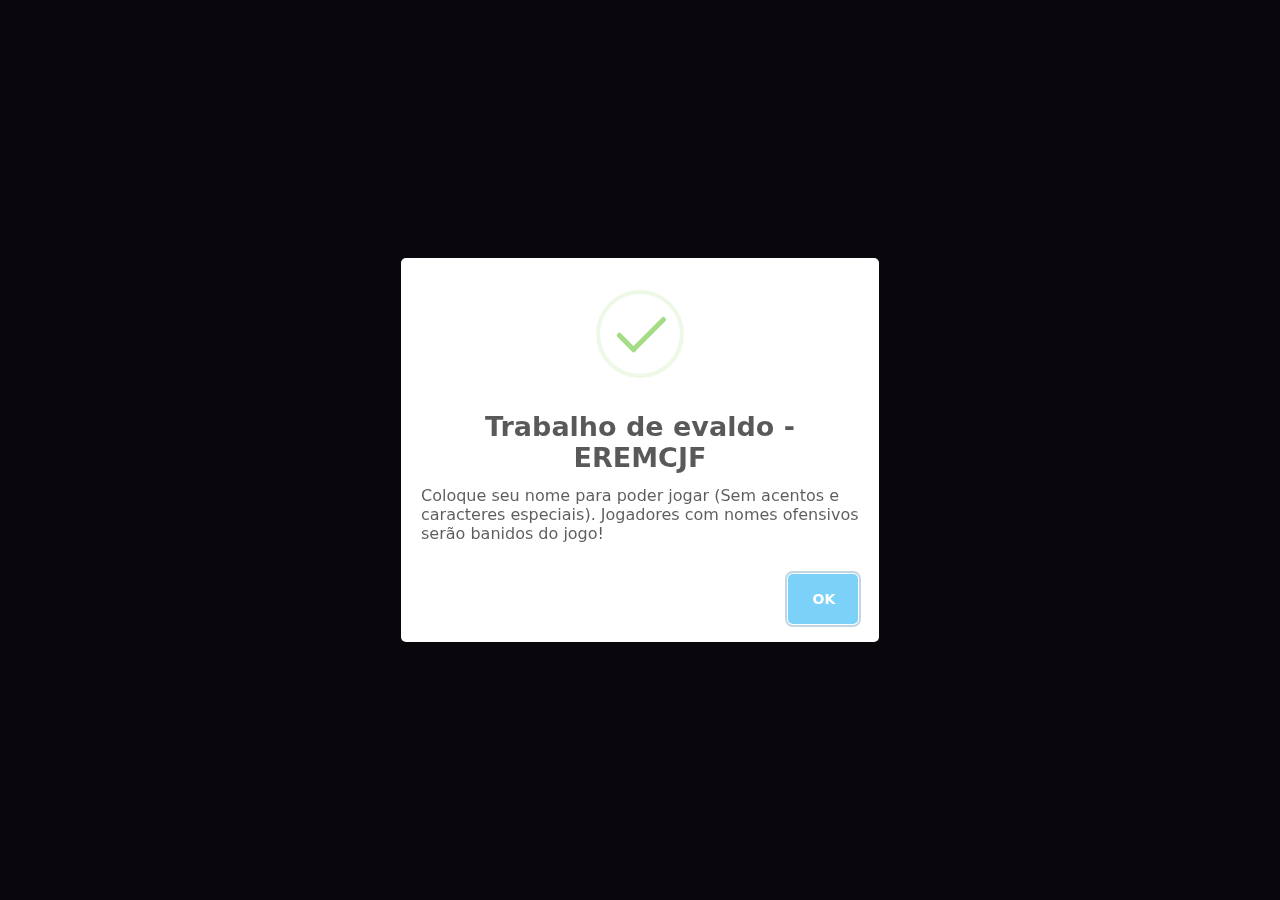
<file: login.html>
<script>
pv = localStorage.getItem("nomej");

if (typeof pv != "object" && pv != "null"){
    window.location.href="/";
}

localStorage.setItem("score", 0);
</script>
<!DOCTYPE html>
<html lang="pt-br">
    <head>
        <meta charset="UTF-8">
        <meta http-equiv="X-UA-Compatible" content="IE=edge">
        <meta name="viewport" content="width=device-width, initial-scale=1.0">
        <title>Trabalho de evaldo</title>
        <link rel="stylesheet" href="/css/style.css">
    </head>
    <body>
        <div id="app">
            <div class="start">
                <h1>The Batman</h1>
                <input v-model="name" id="name" placeholder="Seu nome" type="text" autocomplete="on">
                <button onclick="start()" id="start">Começar</button>
            </div>
        </div>

        <script src="js/alert.min.js"></script>
	<script>
            function start(){
                var input = document.querySelector("#name");
                var texto = input.value;
                texto = texto.replace(/[^a-zA-Z0-9  ]/g, '');
                if (texto == ""){
                    swal("Erro", "Seu nome não pode ficar vazio e nem conter caracteres especiais ;)", "error");
                }else{
                    localStorage.setItem("nomej", texto);
                    window.location.href="/";
                }

            }

            swal("Trabalho de evaldo - EREMCJF", "Coloque seu nome para poder jogar (Sem acentos e caracteres especiais). Jogadores com nomes ofensivos serão banidos do jogo!", "success");
	</script>
    </body>
</html>
</file>
<file: css/style.css>
body, html {
    margin: 0;
    padding: 0;
    background-color: #0f0d14;
}

* {
    color: #fff;
    font-family: system-ui,-apple-system,BlinkMacSystemFont,Segoe UI, Helvetica Neue,Helvetica,Arial,sans-serif;
    -webkit-font-smoothing: antialiased;
}

div#app {
    height: 100vh;
    width: 100vw;
    display: flex;
    justify-content: center;
    align-items: center;
    flex-direction: column;
}

div#game {
    width: 90vw;
    height: 90vw;
    background-color: #1b1824;
    display: grid;
    grid-template: repeat(3, 1fr) / repeat(3, 1fr);
    border: 4px solid #5139da;
    border-radius: 5px;
}

div#game > div {
    color: #5139da;
    border: 4px solid #5139da;
    font-family: Helvetica;
    font-weight: bold;
    font-size: 4em;
    display: flex;
    justify-content: center;
    align-items: center;
}

div#game[disabled] {
  pointer-events: none;
  opacity: 0.5;
}

div#game > div[disabled] {
    pointer-events: none;
}

@media (min-width: 600px){
    div#game {
        width: 600px;
        height: 600px;
    }
}

div#app > div.start {
    display: flex;
    flex-wrap: wrap;
    justify-content: center;
}

div#app > div.start > h1{
    margin-bottom: 50px;
}

input#name {
    outline: none;
    border: none;
    background: #1b1b1b;
    height: 50px;
    width: 70%;
    padding-left: 20px;
    border-radius: 5px;
    font-size: 15pt;
    color: #ffffff;
}

button {
    cursor: pointer;
    margin-top: 20px;
    border: none;
    outline: none;
    height: 50px;
    width: calc(70% + 20px);
    background:#5139da;
    color: #fff;
    border-radius: 5px;
    font-size: 15pt;
}

canvas#confetti {
    position: absolute;
    height: 100vh;
    width: 100vw;
}

div.back {
    display: flex;
    flex-direction: column;
}

button.back {
    align-self: center;
    background:#9a39da;
    width: 250px;
}

.cors {
    color: red;
}

.cora {
    color: green;
}

.corv {
    color: red;
}
</file>
